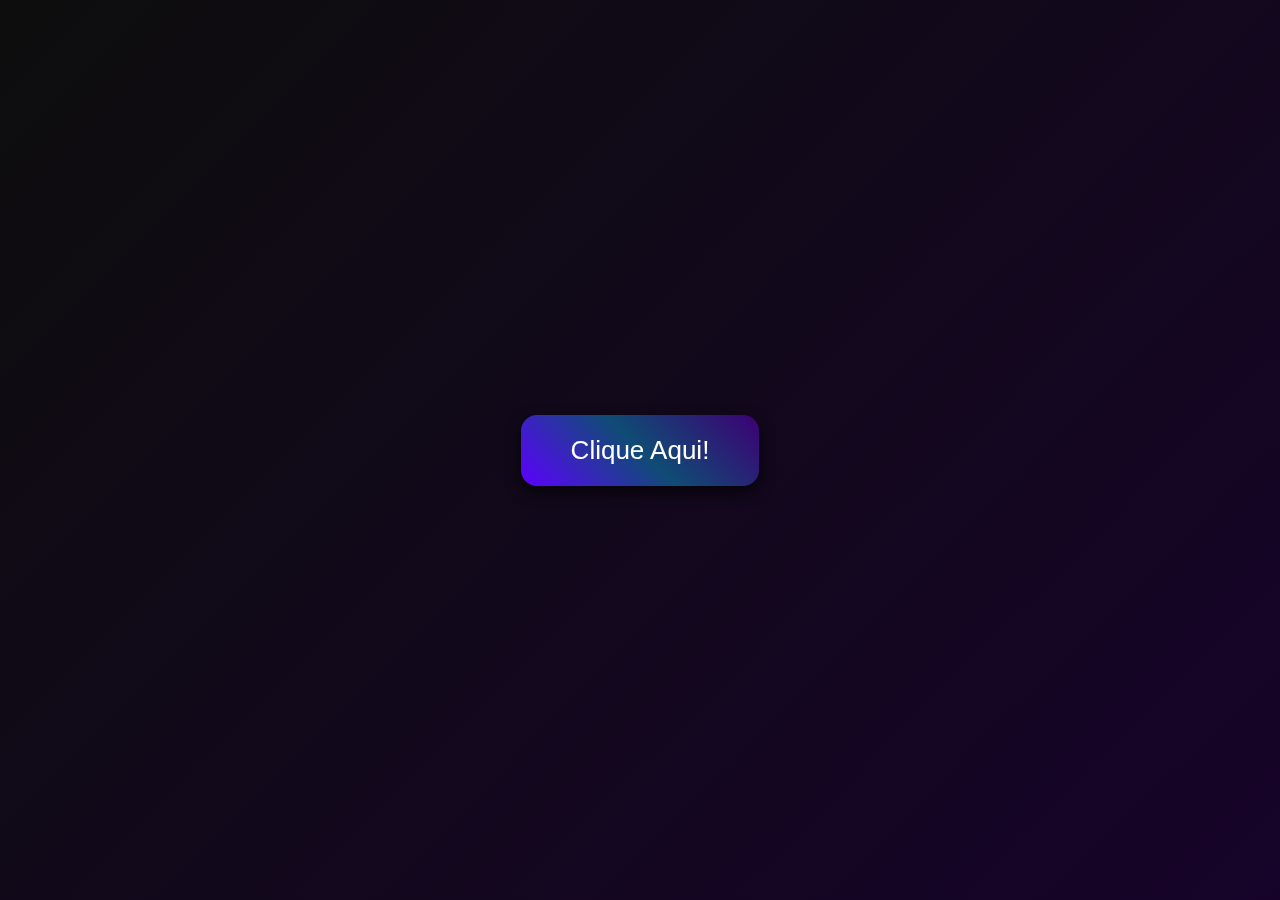
<file: index.html>
<!DOCTYPE html>
<html lang="pt-BR">
<head>
<meta charset="UTF-8">
<meta name="viewport" content="width=device-width, initial-scale=1.0">
<title>Página Inicial</title>
<style>
  body {
    margin: 0;
    height: 100vh;
    display: flex;
    justify-content: center;
    align-items: center;
    font-family: 'Arial', sans-serif;
    background: linear-gradient(135deg, #0d0d0d, #1a0033, #000428, #1a1a2e);
    background-size: 400% 400%;
    animation: animarFundo 18s ease infinite;
    overflow: hidden;
    color: #fff;
    position: relative;
  }

  @keyframes animarFundo {
    0% {background-position: 0% 50%;}
    50% {background-position: 100% 50%;}
    100% {background-position: 0% 50%;}
  }

  .botao-pulsante {
    padding: 20px 50px;
    font-size: 26px;
    color: #fff;
    background: linear-gradient(45deg, #5d00ff, #0f4c75, #3d0075);
    border: none;
    border-radius: 16px;
    cursor: pointer;
    animation: pulsar 1.5s infinite;
    box-shadow: 0 6px 15px rgba(0, 0, 0, 0.7);
    transition: transform 0.2s, box-shadow 0.2s;
    z-index: 10;
    position: relative;
  }

  .botao-pulsante:hover {
    transform: scale(1.15);
    box-shadow: 0 8px 20px rgba(0, 0, 0, 0.9);
  }

  @keyframes pulsar {
    0% { transform: scale(1); }
    50% { transform: scale(1.1); }
    100% { transform: scale(1); }
  }

  /* Imagens flutuantes */
  .flutuante {
    position: absolute;
    opacity: 0.85;
    pointer-events: none;
  }

  @keyframes subir {
    0% { transform: translateY(100vh) rotate(0deg); opacity: 0; }
    10% { opacity: 1; }
    90% { opacity: 1; }
    100% { transform: translateY(-120px) rotate(360deg); opacity: 0; }
  }

  @keyframes descer {
    0% { transform: translateY(-120px) rotate(0deg); opacity: 0; }
    10% { opacity: 1; }
    90% { opacity: 1; }
    100% { transform: translateY(100vh) rotate(-360deg); opacity: 0; }
  }

  /* Confetes */
  .confete {
    position: absolute;
    opacity: 0.9;
    pointer-events: none;
  }
</style>
</head>
<body>
  <button class="botao-pulsante" onclick="proximaPagina()">Clique Aqui!</button>

<script>
function proximaPagina() {
  sessionStorage.setItem("playMusic", "true");
  window.location.href = "galeria.html";
}

// --- Imagens flutuantes ---
const imagensExtras = ["imagens/foto17.png", "imagens/foto18.png", "imagens/foto19.png"];
function criarImagem() {
  const img = document.createElement("img");
  img.src = imagensExtras[Math.floor(Math.random() * imagensExtras.length)];
  img.classList.add("flutuante");
  img.style.left = Math.random() * window.innerWidth + "px";
  const tamanho = Math.random() * 30 + 15;
  img.style.width = tamanho + "px";
  const duracao = Math.random() * 8 + 10;
  img.style.animationDuration = duracao + "s";
  const direcao = Math.random() > 0.5 ? "subir" : "descer";
  img.style.animationName = direcao;
  document.body.appendChild(img);
  setTimeout(() => img.remove(), duracao * 1000);
}

function criarGrupo() {
  const quantidade = Math.floor(Math.random() * 3) + 3; // 3 a 5 imagens por vez
  for (let i = 0; i < quantidade; i++) criarImagem();
}
setInterval(criarGrupo, 1200);

// --- Confetes cinematográficos ---
function estourarConfetes() {
  const quantidade = 50; 
  const centroX = Math.random() * window.innerWidth;
  const centroY = Math.random() * window.innerHeight;

  for (let i = 0; i < quantidade; i++) {
    const confete = document.createElement("div");
    confete.classList.add("confete");

    // tamanho e forma aleatória
    const tamanho = Math.random() * 8 + 4;
    confete.style.width = tamanho + "px";
    confete.style.height = tamanho + "px";
    confete.style.backgroundColor = `hsl(${Math.random()*240 + 200}, 70%, 50%)`; // tons harmônicos azul/roxo
    confete.style.borderRadius = Math.random() > 0.5 ? "50%" : "0%";

    confete.style.left = centroX + "px";
    confete.style.top = centroY + "px";

    document.body.appendChild(confete);

    const angulo = Math.random() * 2 * Math.PI;
    const distancia = Math.random() * 300 + 100;
    const destinoX = centroX + Math.cos(angulo) * distancia;
    const destinoY = centroY + Math.sin(angulo) * distancia + 150; // gravidade

    const rotacao = Math.random()*720;

    confete.animate([
      { transform: `translate(0,0) rotate(0deg) scale(1)`, opacity: 1 },
      { transform: `translate(${destinoX - centroX}px, ${destinoY - centroY}px) rotate(${rotacao}deg) scale(0.5)`, opacity: 0 }
    ], {
      duration: 1000 + Math.random()*500,
      easing: "cubic-bezier(0.25, 0.1, 0.25, 1)",
      fill: "forwards"
    });

    setTimeout(() => confete.remove(), 3000);
  }
}

// Estouro inicial
estourarConfetes();

// Repetir estouros aleatórios a cada 2-4 segundos
setInterval(() => {
  estourarConfetes();
}, 2500 + Math.random()*1500);

</script>
</body>
</html>
</file>
